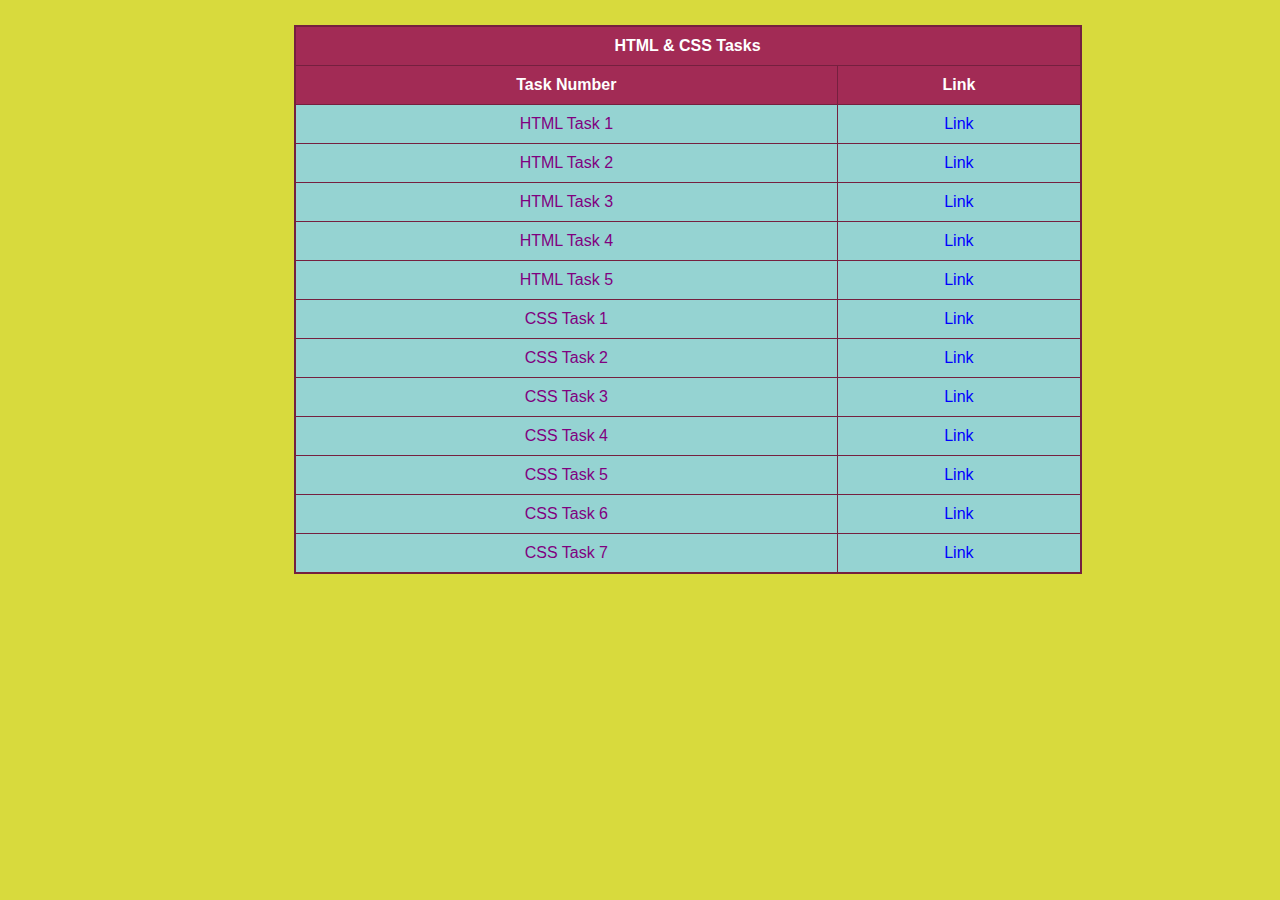
<file: index.html>
<!DOCTYPE html>
<html lang="en">
<head>
    <meta charset="UTF-8">
    <meta name="viewport" content="width=device-width, initial-scale=1.0">
    <title>HTML and CSS Tasks</title>
    <link rel="stylesheet" href="CSS/Task1.css">
    <link rel="stylesheet" href="CSS/Task2.css">
    <link rel="stylesheet" href="CSS/Task3.css">
    <link rel="stylesheet" href="CSS/Task4.css">
    <link rel="stylesheet" href="CSS/Task5.css">
    <link rel="stylesheet" href="CSS/Task6.css">
    <link rel="stylesheet" href="CSS/Task7.css">
    <style>
        table {
            width: 80%;
            margin: 20px auto;
            border-collapse: collapse;
            border: 2px solid #75203F;
        }

        th, td {
            border: 1px solid #75203F;
            border-radius: 0;
            padding: 10px;
            text-align: center;
        }

        th {
            background-color: #A22B55;
            color: white;
        }

        a {
            text-decoration: none;
            color: #4CB050;
        }

        a:hover {
            text-decoration: underline;
        }
    </style>
</head>
<body>
    <table>
        <tr>
            <th colspan="2" style="text-align: center;">HTML & CSS Tasks</th>
        </tr>
        <tr>
            <th>Task Number</th>
            <th>Link</th>
        </tr>
        <tr>
            <td>HTML Task 1</td>
            <td><a href="Task1.html" target="_blank">Link</a></td>
        </tr>
        <tr>
            <td>HTML Task 2</td>
            <td><a href="Task2.html" target="_blank">Link</a></td>
        </tr>
        <tr>
            <td>HTML Task 3</td>
            <td><a href="Task3.html" target="_blank">Link</a></td>
        </tr>
        <tr>
            <td>HTML Task 4</td>
            <td><a href="Task4.html" target="_blank">Link</a></td>
        </tr>
        <tr>
            <td>HTML Task 5</td>
            <td><a href="Task5.html" target="_blank">Link</a></td>
        </tr>
        <tr>
            <td>CSS Task 1</td>
            <td><a href="CSS/Task1.html" target="_blank">Link</a></td>
        </tr>
        <tr>
            <td>CSS Task 2</td>
            <td><a href="CSS/Task2.html" target="_blank">Link</a></td>
        </tr>
        <tr>
            <td>CSS Task 3</td>
            <td><a href="CSS/Task3.html" target="_blank">Link</a></td>
        </tr>
        <tr>
            <td>CSS Task 4</td>
            <td><a href="CSS/Task4.html" target="_blank">Link</a></td>
        </tr>
        <tr>
            <td>CSS Task 5</td>
            <td><a href="CSS/Task5.html" target="_blank">Link</a></td>
        </tr>
        <tr>
            <td>CSS Task 6</td>
            <td><a href="CSS/Task6.html" target="_blank">Link</a></td>
        </tr>
        <tr>
            <td>CSS Task 7</td>
            <td><a href="CSS/Task7.html" target="_blank">Link</a></td>
        </tr>
    </table>
</body>
</html>
</file>
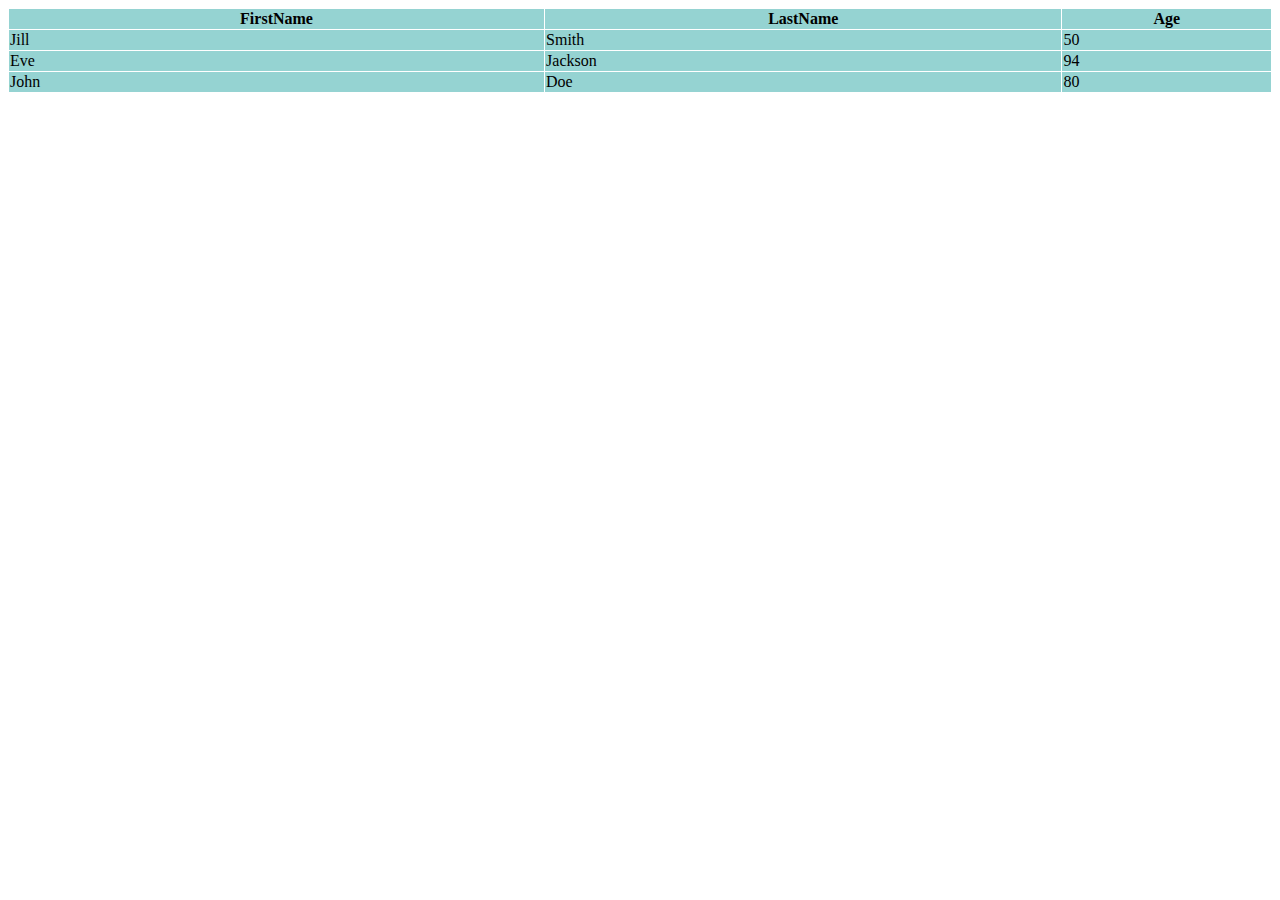
<file: Task1.html>
<!DOCTYPE html>
<html lang="en">
<head>
    <meta charset="UTF-8">
    <meta name="viewport" content="width=device-width, initial-scale=1.0">
    <title>Task 1</title>
    <style>
        table {
            width: 100%;
            background-color: #95d3d2;
            border-collapse: collapse;
        }

        tr, th, td {
            border: 1px solid white;
        }
    </style>
</head>
<body>
    <table>
        <th>FirstName</th>
        <th>LastName</th>
        <th>Age</th>
        <tr>
            <td>Jill</td>
            <td>Smith</td>
            <td>50</td>
        </tr>
        <tr>
            <td>Eve</td>
            <td>Jackson</td>
            <td>94</td>
        </tr>
        <tr>
            <td>John</td>
            <td>Doe</td>
            <td>80</td>
        </tr>
    </table>
</body>
</html>
</file>
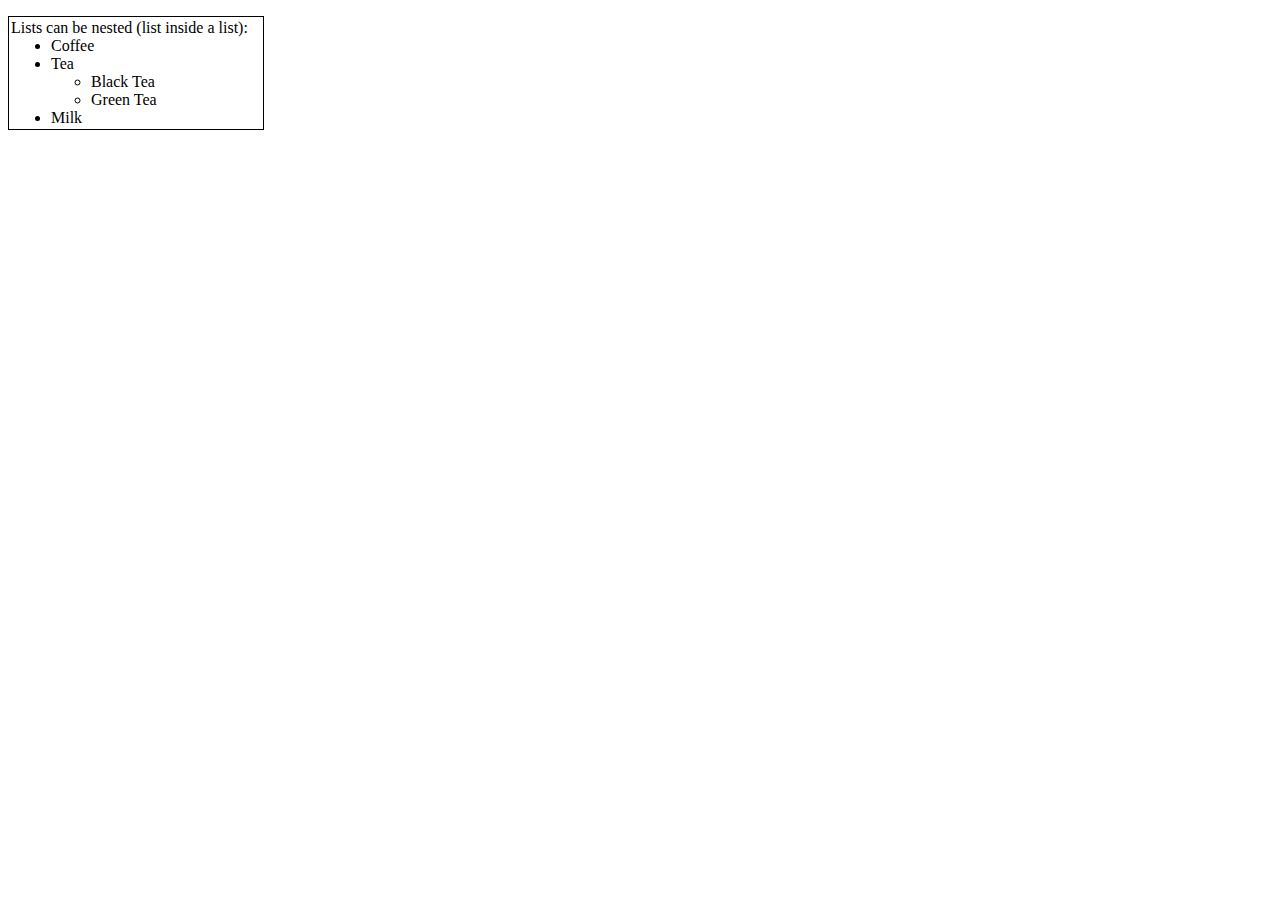
<file: Task2.html>
<!DOCTYPE html>
<html lang="en">
<head>
    <meta charset="UTF-8">
    <meta name="viewport" content="width=device-width, initial-scale=1.0">
    <title>Task 2</title>
</head>
<body>
    <dl style="border: 1px solid black; width: 250px; padding: 2px;">
        <dt>
            Lists can be nested (list inside a list):
            <ul>
                <li>Coffee</li>
                <li>
                    Tea
                    <ul>
                        <li>Black Tea</li>
                        <li>Green Tea</li>
                    </ul>
                </li>
                <li>Milk</li>
            </ul>
        </dt>
    </dl>
</body>
</html>
</file>
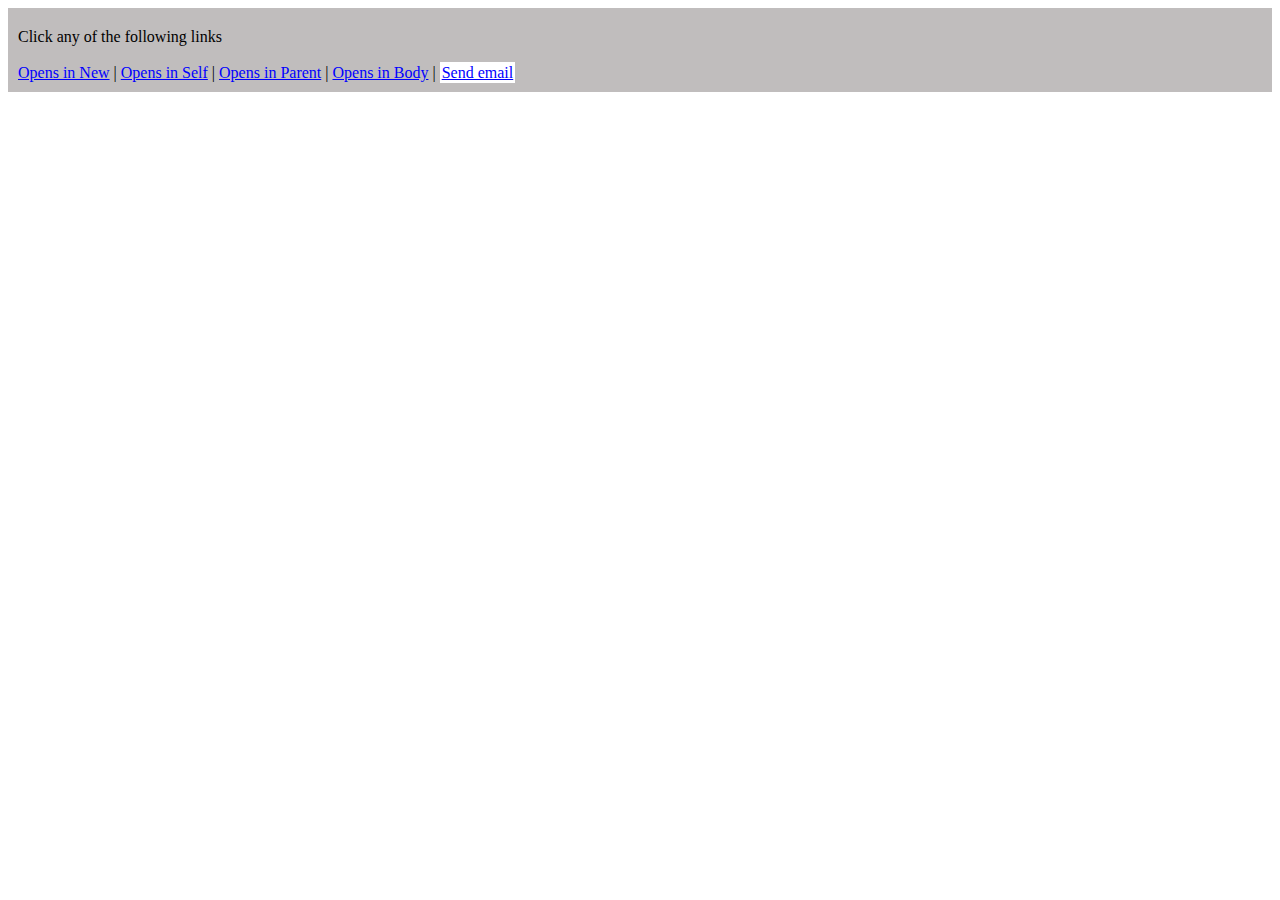
<file: Task3.html>
<!DOCTYPE html>
<html lang="en">
<head>
    <meta charset="UTF-8">
    <meta name="viewport" content="width=device-width, initial-scale=1.0">
    <title>Task 3</title>
    <style>
        div {
            background-color: rgb(192, 189, 189);
            padding: 20px 0px 10px 10px;
        }

        a {
            color: blue;
        }

        .mail {
            background-color: white;
            padding: 2px;
        }
    </style>
</head>
<body>
    <div>
        Click any of the following links
        <br><br>
        <a href="https://vitap.ac.in" target="_blank">Opens in New</a> |
        <a href="https://vitap.ac.in">Opens in Self</a> |
        <a href="https://vitap.ac.in" target="_parent">Opens in Parent</a> |
        <a href="https://vitap.ac.in" target="_top">Opens in Body</a> |
        <a href="https://mail.google.com" target="_blank" class="mail">Send email</a>
    </div>
</body>
</html>
</file>
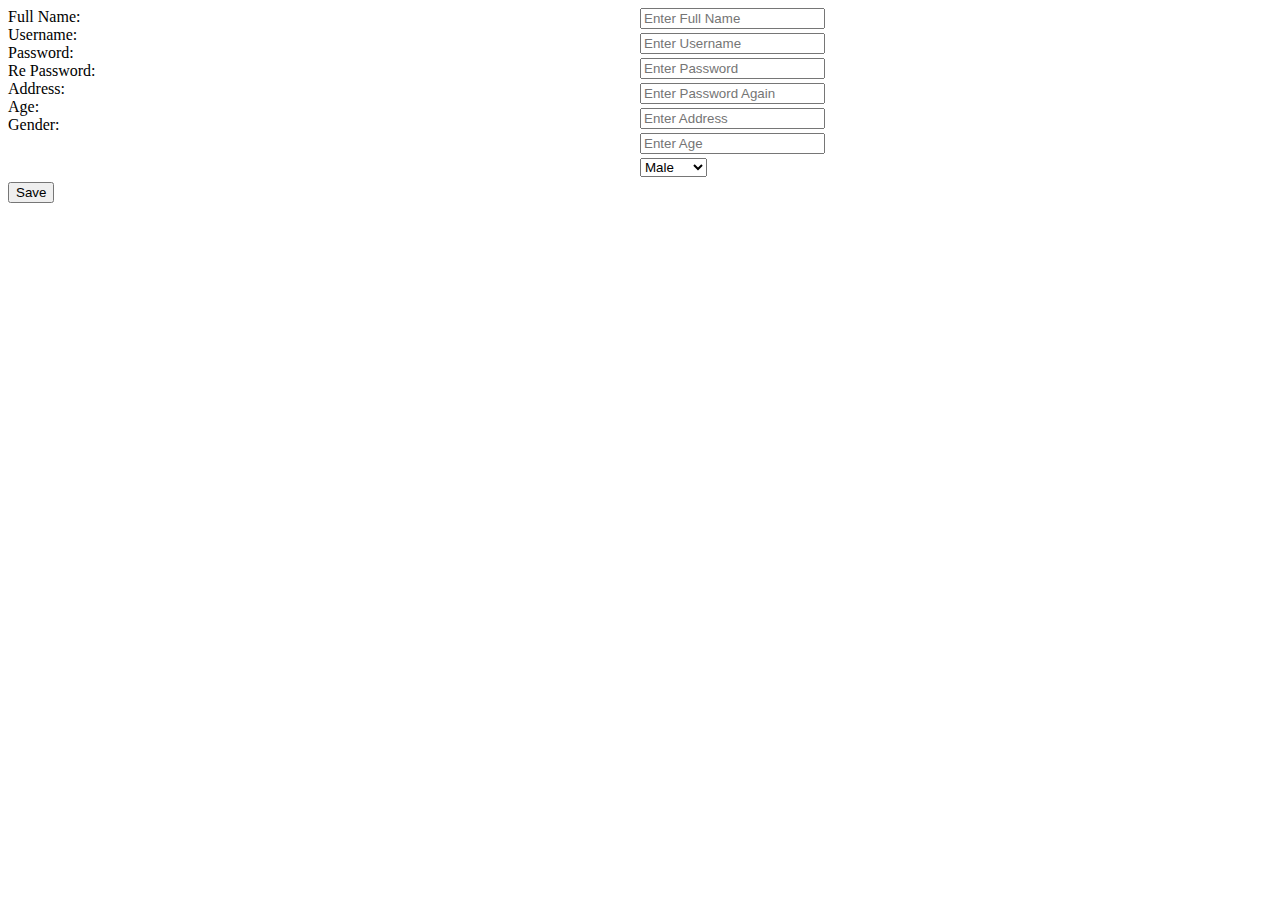
<file: Task4.html>
<!DOCTYPE html>
<html lang="en">
<head>
    <meta charset="UTF-8">
    <meta name="viewport" content="width=device-width, initial-scale=1.0">
    <title>Task 5</title>
    <style>
        .inputs, .labels{
            width: 50%;
            float: left;
            padding-bottom: 5px;
        }
        
        input{
            margin-bottom: 4px;
        }

        label fullname{
            padding-bottom: 30px;
        }
    </style>
</head>
<body>
    <div class="labels">
        <label for="fullname">Full Name:</label><br>
        <label for="username">Username:</label><br>
        <label for="pass">Password:</label><br>
        <label for="repass">Re Password:</label><br>
        <label for="address">Address:</label><br>
        <label for="age">Age:</label><br>
        <label for="gender">Gender:</label><br>
    </div>
    <div class="inputs">
        <input type="text" id="fullname" placeholder="Enter Full Name"><br>
        <input type="text" id="username" placeholder="Enter Username"><br>
        <input type="password" id="pass" placeholder="Enter Password"><br>
        <input type="password" id="repass" placeholder="Enter Password Again"><br>
        <input type="text" id="address" placeholder="Enter Address"><br>
        <input type="number" id="age" placeholder="Enter Age"><br>
        <select name="gender" id="gender">
            <option value="male">Male</option>
            <option value="female">Female</option>
        </select>
    </div>
    <br>
    <button>Save</button>
</body>
</html>
</file>
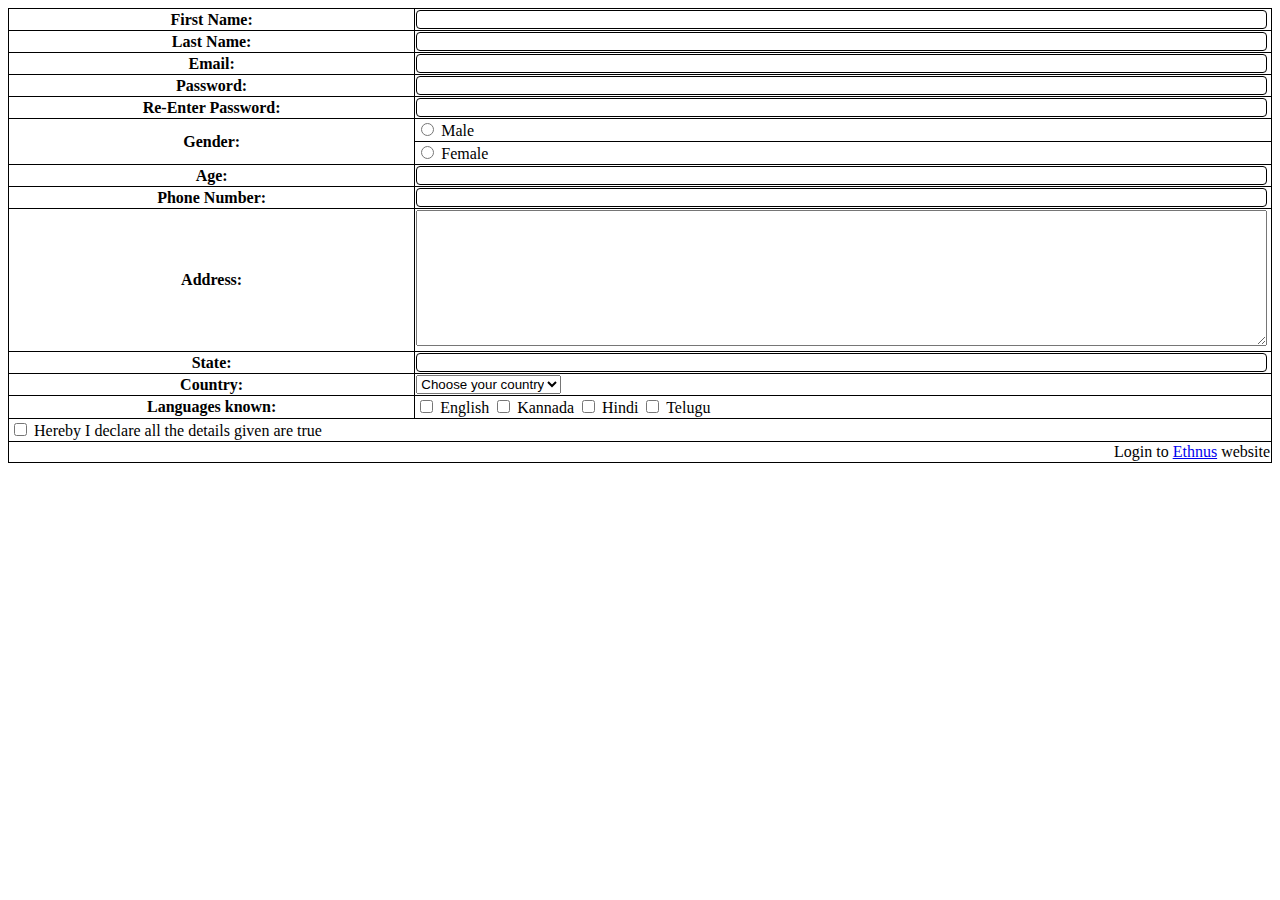
<file: Task5.html>
<!DOCTYPE html>
<html lang="en">
<head>
    <meta charset="UTF-8">
    <meta name="viewport" content="width=device-width, initial-scale=1.0">
    <title>Task 5</title>
    <style>
        table{
            border: 1px solid black;
            width: 100%;
            border-collapse: collapse;
        }

        th, td {
            border: 1px solid black;
        }

        .input{
            width: 99%;
            border-radius: 4px;
            border: 1px solid black;
        }

        #address{
            width: 99%;
            height: 130px;
        }

        label{
            width: 30%;
        }
    </style>
</head>
<body>
    <table>
        <tr>
            <th>
                <label for="firstname">First Name:</label>
            </th>
            <td>
                <input class="input" type="text" id="firstname">
            </td>
        </tr>
        <tr>
            <th>
                <label for="lastname">Last Name:</label>
            </th>
            <td>
                <input class="input" type="text" id="lastname">
            </td>
        </tr>
        <tr>
            <th>
                <label for="email">Email:</label>
            </th>
            <td>
                <input class="input" type="email" id="email">
            </td>
        </tr>
        <tr>
            <th>
                <label for="pass">Password:</label>
            </th>
            <td>
                <input class="input" type="password" id="pass">
            </td>
        </tr>
        <tr>
            <th>
                <label for="repass">Re-Enter Password:</label>
            </th>
            <td>
                <input class="input" type="password" id="repass">
            </td>
        </tr>
        <tr>
            <th rowspan="2">
                <label for="gender">Gender:</label>
            </th>
            <td>
                <input type="radio" name="gender" id="male">
                <label for="male">Male</label>
            </td>
        </tr>
        <tr>
            <td>
                <input type="radio" name="gender" id="female">
                <label for="female">Female</label>
            </td>
        </tr>
        <tr>
            <th>
                <label for="age">Age:</label>
            </th>
            <td>
                <input class="input" type="number" id="age">
            </td>
        </tr>
        <tr>
            <th>
                <label for="phone">Phone Number:</label>
            </th>
            <td>
                <input class="input" type="tel" id="phone">
            </td>
        </tr>
        <tr>
            <th>
                <label for="address">Address:</label>
            </th>
            <td>
                <textarea name="address" id="address"></textarea>
            </td>
        </tr>
        <tr>
            <th>
                <label for="state">State:</label>
            </th>
            <td>
                <input class="input" type="text" id="state">
            </td>
        </tr>
        <tr>
            <th>
                <label for="country">Country:</label>
            </th>
            <td>
                <select name="country" id="country">
                    <option value="">Choose your country</option>
                    <option value="india">India</option>
                    <option value="us">USA</option>
                    <option value="canada">Canada</option>
                    <option value="uk">United Kingdom</option>
                    <option value="australia">Australia</option>
                    <option value="germany">Germany</option>
                    <option value="france">France</option>
                    <option value="japan">Japan</option>
                    <option value="china">China</option>
                    <option value="brazil">Brazil</option>
                </select>
            </td>
        </tr>
        <tr>
            <th>
                <label for="lang">Languages known:</label>
            </th>
            <td>
                <input type="checkbox" id="english">
                <label for="english">English</label>

                <input type="checkbox" id="kannada">
                <label for="kannada">Kannada</label>

                <input type="checkbox" id="hindi">
                <label for="hindi">Hindi</label>

                <input type="checkbox" id="telugu">
                <label for="telugu">Telugu</label>
            </td>
        </tr>
        <tr>
            <td colspan="2">
                <input type="checkbox" id="declare">
                <label for="declare">Hereby I declare all the details given are true</label>
            </td>
        </tr>
        <tr>
            <td colspan="2" style="text-align: right;" id="login">
                Login to <a href="https://ethnus.com" target="_blank">Ethnus</a> website
            </td>
        </tr>
    </table>
</body>
</html>
</file>
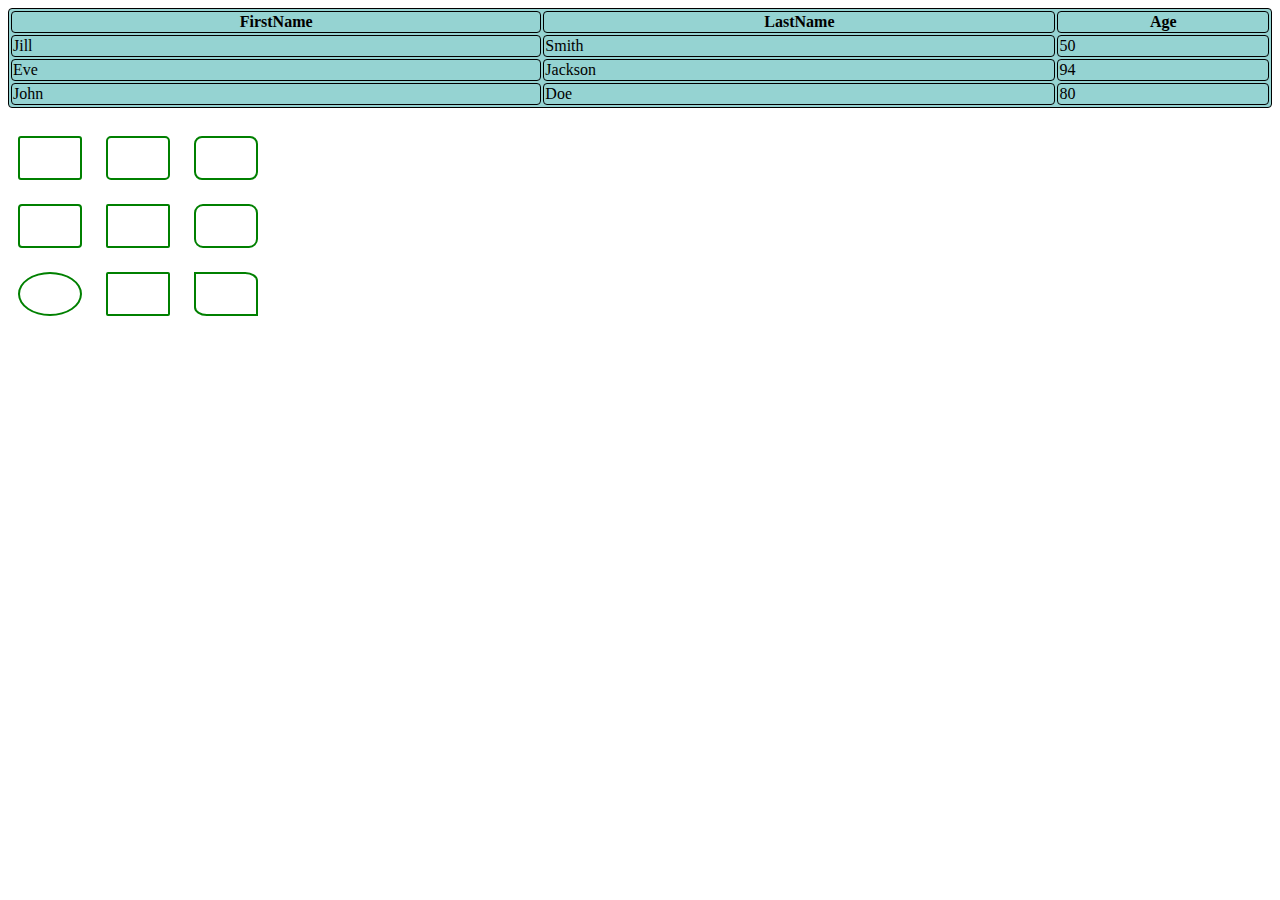
<file: CSS/Task1.html>
<!DOCTYPE html>
<html lang="en">
<head>
    <meta charset="UTF-8">
    <meta name="viewport" content="width=device-width, initial-scale=1.0">
    <link rel="stylesheet" href="../CSS/Task1.css">
    <title>CSS Task 1</title>
</head>
<body>
    <table>
        <th>FirstName</th>
        <th>LastName</th>
        <th>Age</th>
        <tr>
            <td>Jill</td>
            <td>Smith</td>
            <td>50</td>
        </tr>
        <tr>
            <td>Eve</td>
            <td>Jackson</td>
            <td>94</td>
        </tr>
        <tr>
            <td>John</td>
            <td>Doe</td>
            <td>80</td>
        </tr>
    </table><br>
    <div class="shape1"></div>
    <div class="shape2"></div>
    <div class="shape3"></div><br>
    <div class="shape4"></div>
    <div class="shape5"></div>
    <div class="shape6"></div><br>
    <div class="shape7"></div>
    <div class="shape8"></div>
    <div class="shape9"></div>
</body>
</html>
</file>
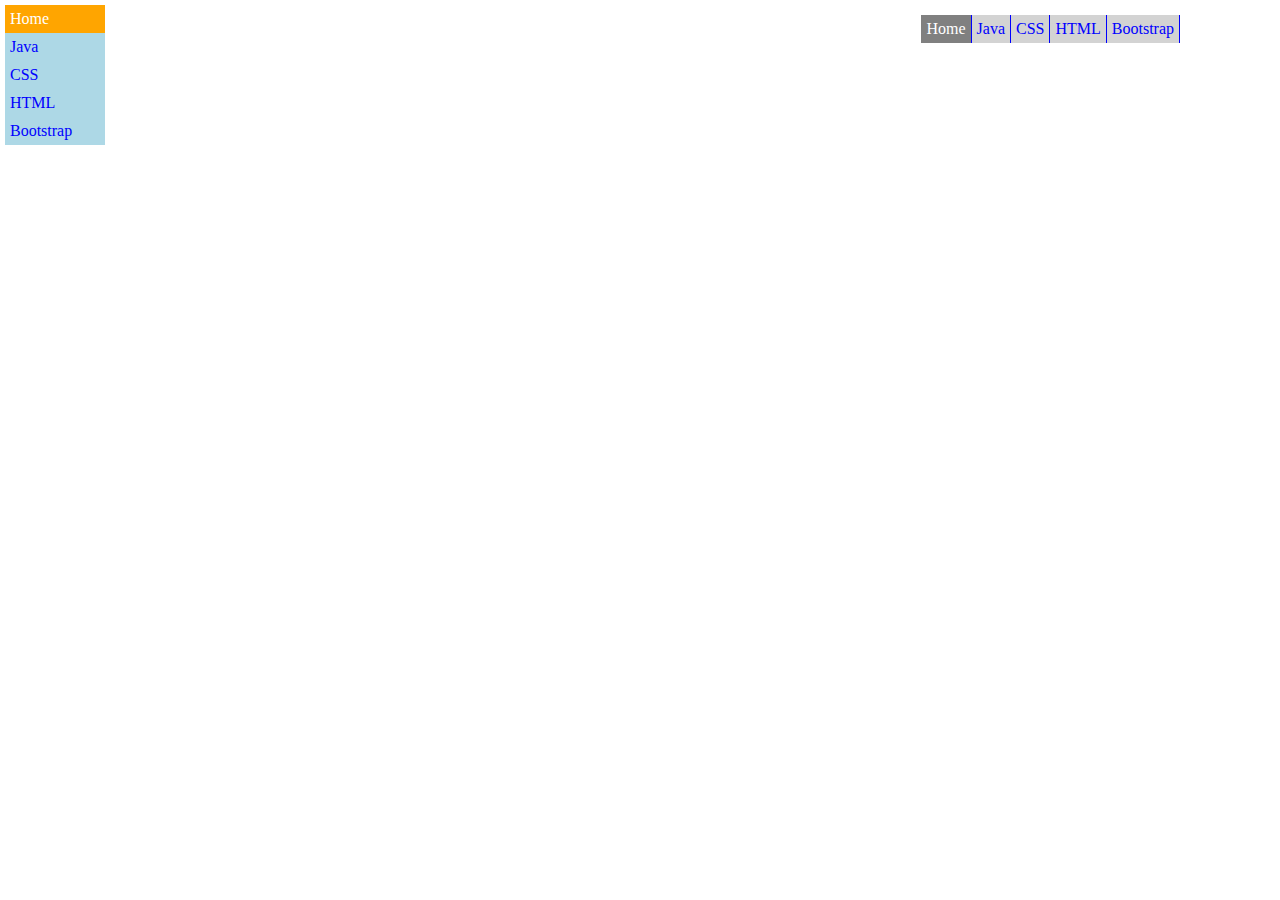
<file: CSS/Task2.html>
<!DOCTYPE html>
<html lang="en">
<head>
    <meta charset="UTF-8">
    <meta name="viewport" content="width=device-width, initial-scale=1.0">
    <title>CSS Task 2</title>
    <link rel="stylesheet" href="../CSS/Task2.css">
</head>
<body>
    <ul class="vertical">
        <li><a href="#" id="home">Home</a></li>
        <li><a href="#" id="java">Java</a></li>
        <li><a href="#" id="css">CSS</a></li>
        <li><a href="#" id="html">HTML</a></li>
        <li><a href="#" id="bs">Bootstrap</a></li>
    </ul>

    <ul class="horizontal">
        <li><a href="#" id="home">Home</a></li>
        <li><a href="#" id="java">Java</a></li>
        <li><a href="#" id="css">CSS</a></li>
        <li><a href="#" id="html">HTML</a></li>
        <li><a href="#" id="bs">Bootstrap</a></li>
    </ul>
</body>
</html>
</file>
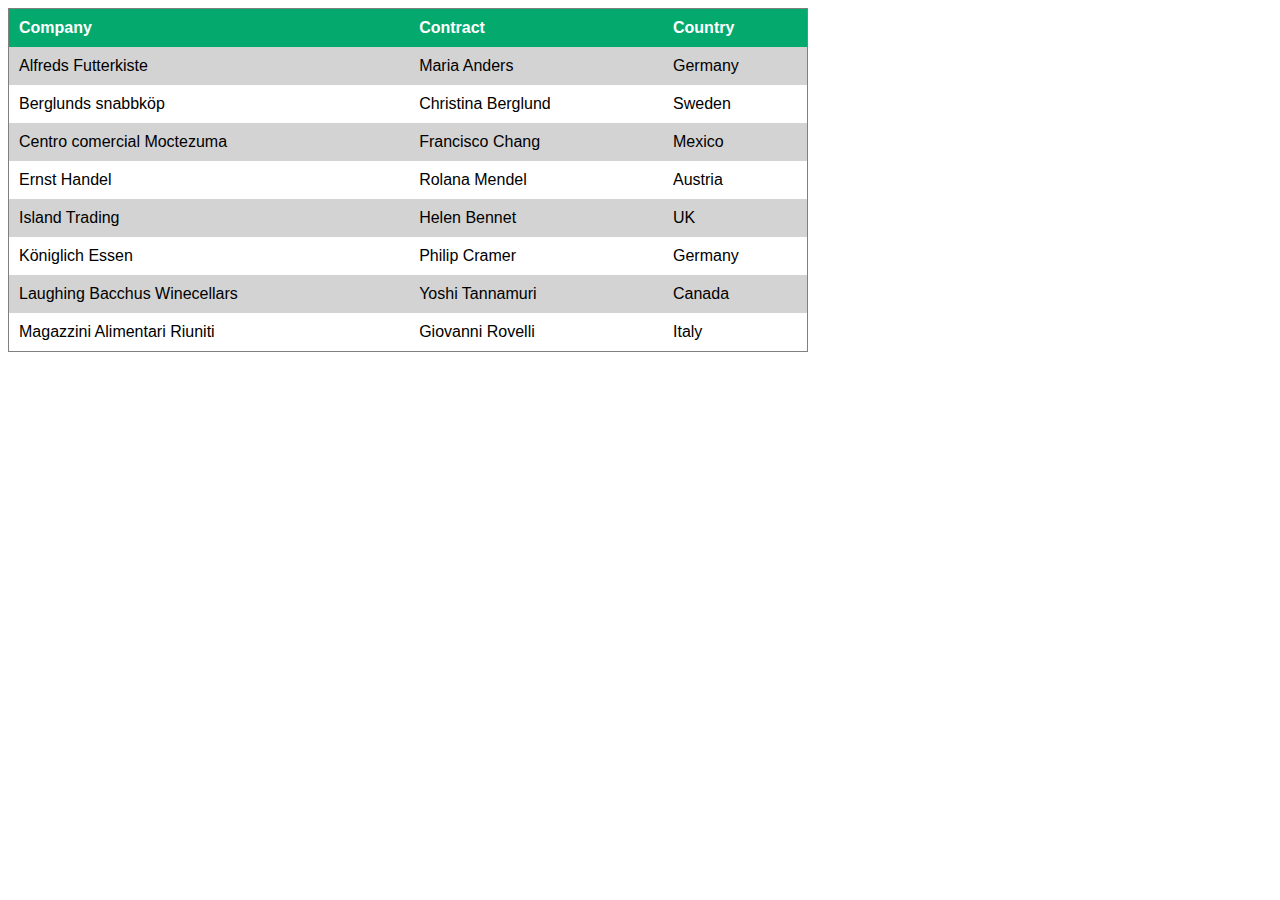
<file: CSS/Task3.html>
<!DOCTYPE html>
<html lang="en">
<head>
    <meta charset="UTF-8">
    <meta name="viewport" content="width=device-width, initial-scale=1.0">
    <title>CSS Task 3</title>
    <link rel="stylesheet" href="../CSS/Task3.css">
</head>
<body>
    <table>
        <th>Company</th>
        <th>Contract</th>
        <th>Country</th>
        <tr class="grey">
            <td>Alfreds Futterkiste</td>
            <td>Maria Anders</td>
            <td>Germany</td>
        </tr>
        <tr class="white">
            <td>Berglunds snabbköp</td>
            <td>Christina Berglund</td>
            <td>Sweden</td>
        </tr>
        <tr class="grey">
            <td>Centro comercial Moctezuma</td>
            <td>Francisco Chang</td>
            <td>Mexico</td>
        </tr>
        <tr class="white">
            <td>Ernst Handel</td>
            <td>Rolana Mendel</td>
            <td>Austria</td>
        </tr>
        <tr class="grey">
            <td>Island Trading</td>
            <td>Helen Bennet</td>
            <td>UK</td>
        </tr>
        <tr class="white">
            <td>Königlich Essen</td>
            <td>Philip Cramer</td>
            <td>Germany</td>
        </tr>
        <tr class="grey">
            <td>Laughing Bacchus Winecellars</td>
            <td>Yoshi Tannamuri</td>
            <td>Canada</td>
        </tr>
        <tr class="white">
            <td>Magazzini Alimentari Riuniti</td>
            <td>Giovanni Rovelli</td>
            <td>Italy</td>
        </tr>
    </table>
</body>
</html>
</file>
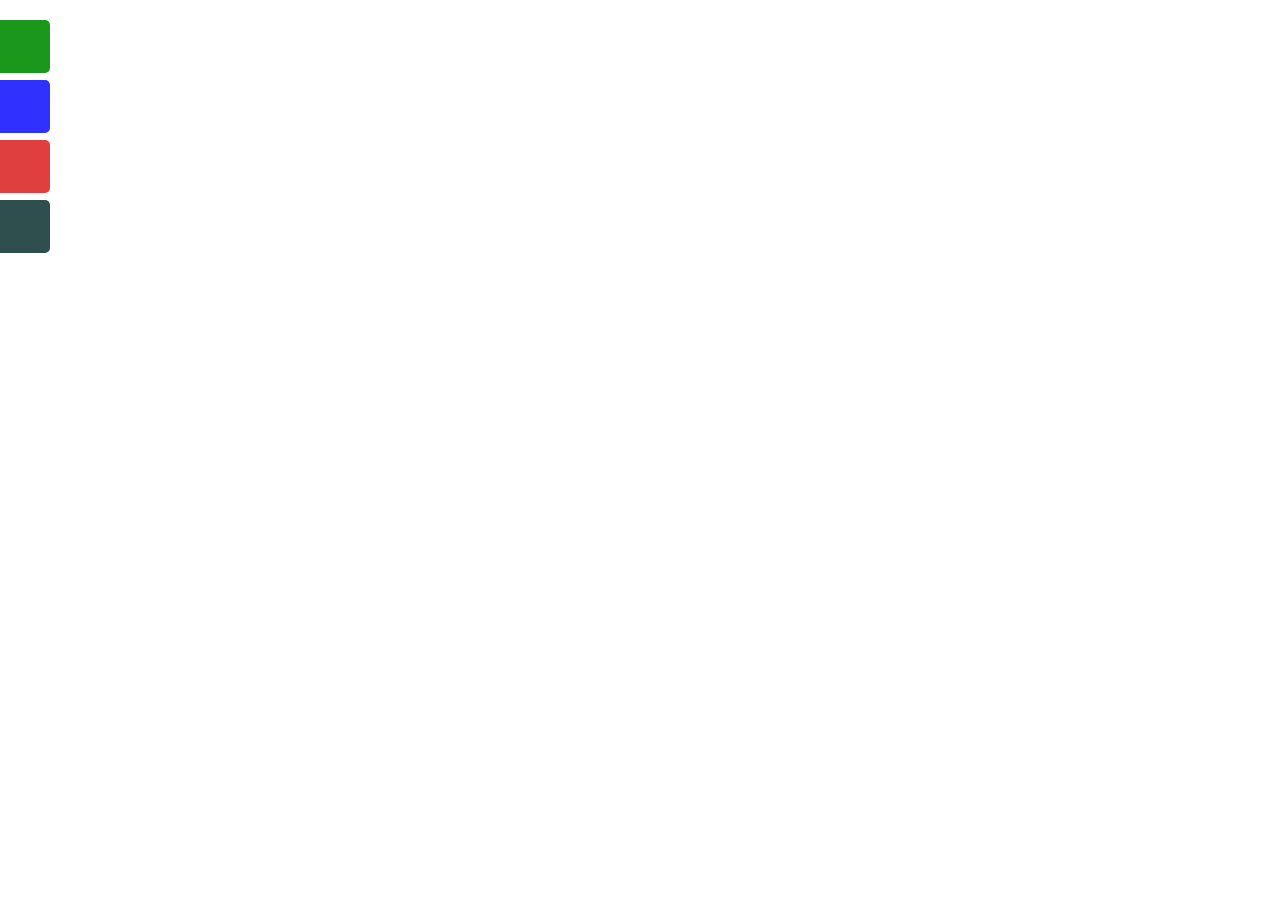
<file: CSS/Task4.html>
<!DOCTYPE html>
<html lang="en">
<head>
    <meta charset="UTF-8">
    <meta name="viewport" content="width=device-width, initial-scale=1.0">
    <title>CSS Task 4</title>
    <link rel="stylesheet" href="../CSS/Task4.css">
</head>
<body>
    <div class="sidenav">
        <a href="#" id="home">Home</a>
        <a href="#" id="page1">Page 1</a>
        <a href="#" id="page2">Page 2</a>
        <a href="#" id="about">About</a>
    </div>
</body>
</html>
</file>
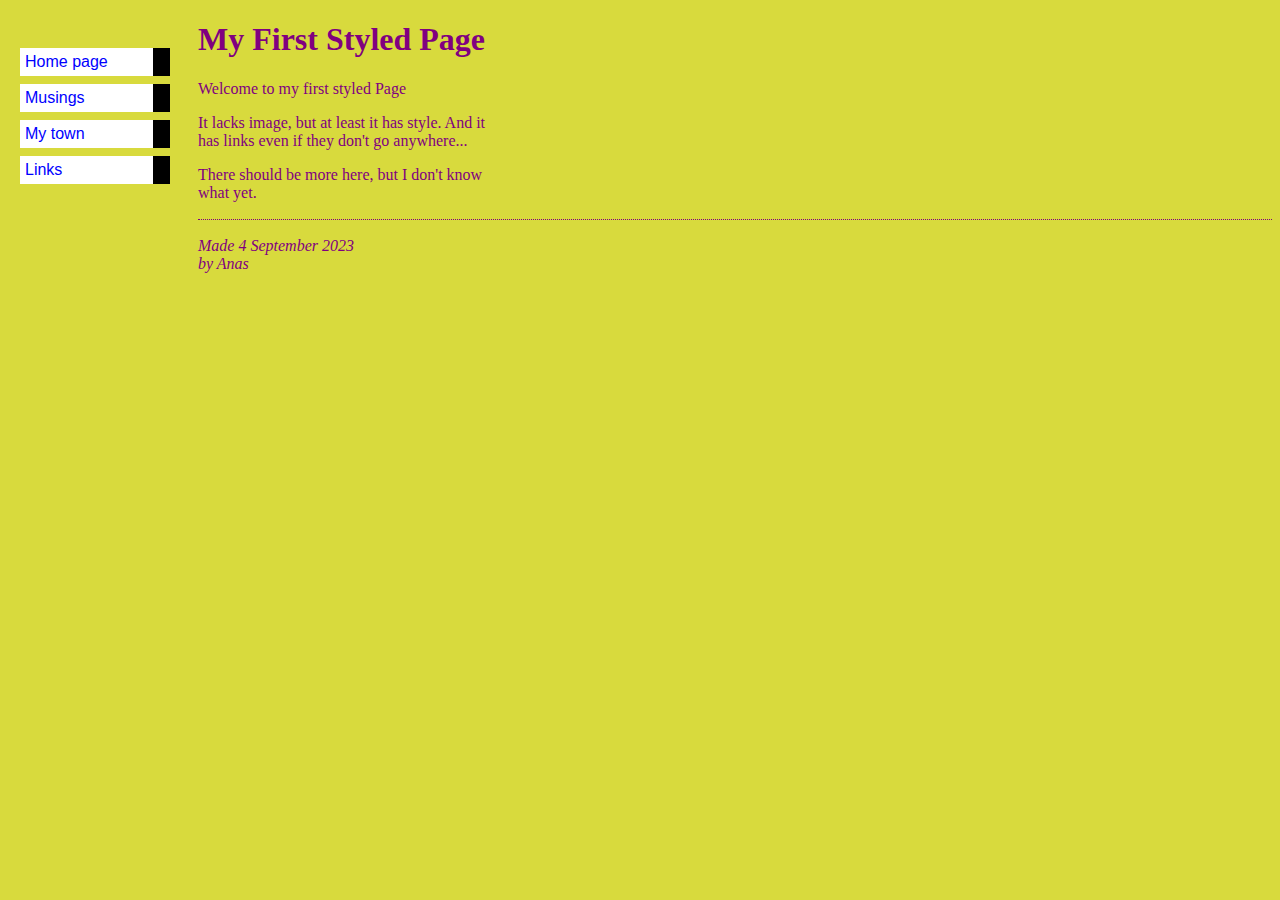
<file: CSS/Task5.html>
<!DOCTYPE html>
<html lang="en">
<head>
    <meta charset="UTF-8">
    <meta name="viewport" content="width=device-width, initial-scale=1.0">
    <title>CSS Task 5</title>
    <link rel="stylesheet" href="../CSS/Task5.css">
</head>
<body>
    <ul class="navbar">
        <li><a href="#" id="home">Home page</a></li>
        <li><a href="#" id="musings">Musings</a></li>
        <li><a href="#" id="mytown">My town</a></li>
        <li><a href="#" id="links">Links</a></li>
    </ul>

    <h1>My First Styled Page</h1>
    <p>Welcome to my first styled Page</p>
    <p>It lacks image, but at least it has style. And it <br>
        has links even if they don't go anywhere...
    </p>
    <p>There should be more here, but I don't know <br> what yet.</p>
    
    <address>Made 4 September 2023 <br> by Anas</address>
</body>
</html>
</file>
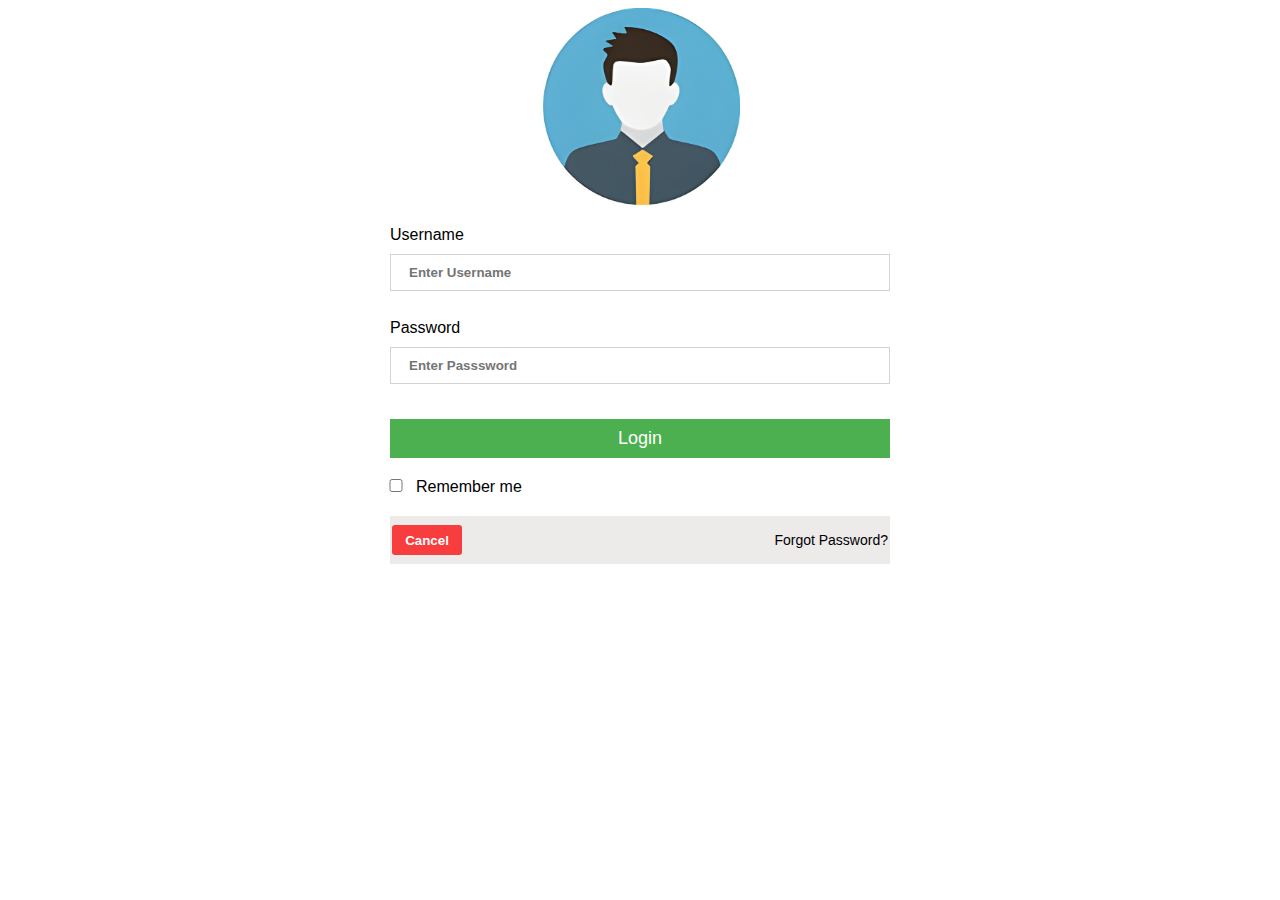
<file: CSS/Task6.html>
<!DOCTYPE html>
<html lang="en">
<head>
    <meta charset="UTF-8">
    <meta name="viewport" content="width=device-width, initial-scale=1.0">
    <title>Login Page</title>
    <link rel="stylesheet" href="../CSS/Task6.css">
</head>
<body>
    <form action="#">
        <img src="../CSS/pfp.jpg" alt="Profile Picture">
        <br>
        <label for="username">Username</label>
        <input type="text" name="username" id="user" placeholder="Enter Username" required>
        <br><br>

        <label for="password">Password</label>
        <input type="text" name="password" id="pass" placeholder="Enter Passsword" required>
        <br><br>

        <button type="submit" class="login">Login</button>
        <br>

        <label for="remember">
            <input type="checkbox" name="remember" id="remember">Remember me
        </label>
        <br>

        <div class="button-container">
            <button type="reset" class="cancel">Cancel</button>

            <p class="forgotpass"> <a href="#">Forgot Password?</a></p>
        </div>
    </form>
</body>
</html>
</file>
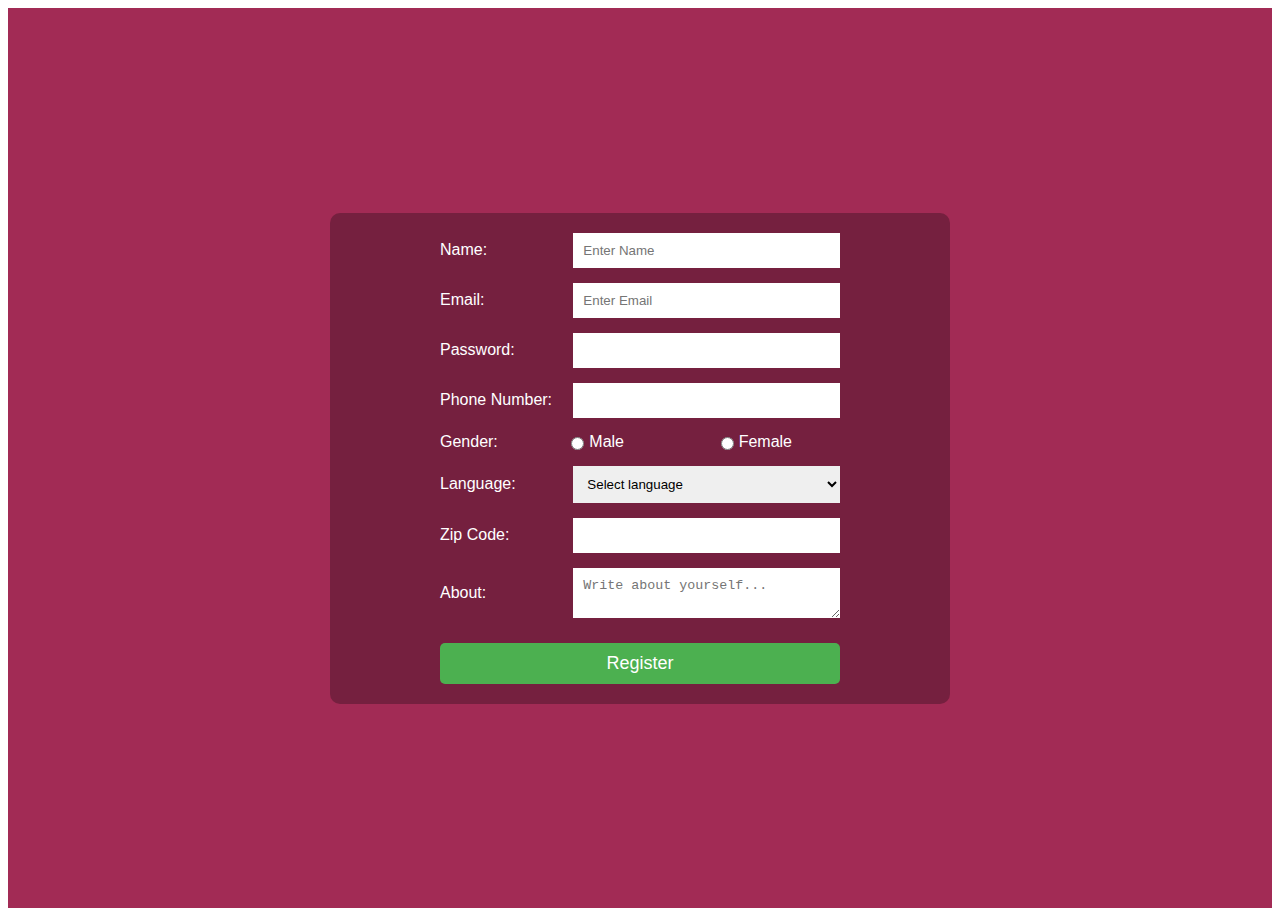
<file: CSS/Task7.html>
<!DOCTYPE html>
<html lang="en">
<head>
    <meta charset="UTF-8">
    <meta name="viewport" content="width=device-width, initial-scale=1.0">
    <title>CSS Task 7</title>
    <link rel="stylesheet" href="../CSS/Task7.css">
</head>
<body>
    <div class="container">
        <form action="#">
            <div class="form-row">
                <label for="name">Name:</label>
                <input type="text" name="name" id="name" placeholder="Enter Name">
            </div>
            <div class="form-row">
                <label for="email">Email:</label>
                <input type="email" name="email" id="mail" placeholder="Enter Email">
            </div>
            <div class="form-row">
                <label for="password">Password:</label>
                <input type="password" name="password" id="pass">
            </div>
            <div class="form-row">
                <label for="phone">Phone Number:</label>
                <input type="tel" name="phone" id="no">
            </div>
            <div class="form-row">
                <label for="gender">Gender:</label>
                <input type="radio" name="gender" id="male">
                <label for="male">Male</label>
                <input type="radio" name="gender" id="female">
                <label for="female">Female</label>
            </div>
            <div class="form-row">
                <label for="language">Language:</label>
                <select name="country" id="country">
                    <option value="">Select language</option>
                    <option value="eng">English</option>
                    <option value="hin">Hindi</option>
                    <option value="tel">Telugu</option>
                    <option value="kan">Kannada</option>
                    <option value="arabic">Arabic</option>
                    <option value="urdu">Urdu</option>
                    <option value="french">French</option>
                    <option value="jap">Japanese</option>
                </select>
            </div>
            <div class="form-row">
                <label for="zip-code">Zip Code:</label>
                <input type="number" name="zip-code" id="zip">
            </div>
            <div class="form-row">
                <label for="about">About:</label>
                <textarea name="about" id="about" placeholder="Write about yourself..."></textarea>
            </div>
            <button type="submit" class="register">Register</button>
        </form>
    </div>
</body>
</html>
</file>
<file: CSS/Task1.css>
table {
    width: 100%;
    background-color: #95d3d2;
    border: 1px solid black;
    border-radius: 4px;
}

tr, th, td {
    border: 1px solid black;
    border-radius: 4px;
}

div{
border: 2px solid green;
height: 40px;
width: 60px;
display: inline-block;
}

.shape1,.shape2,.shape3,.shape4,.shape5,.shape6,.shape7,.shape8,.shape9{
margin: 10px;
}
.shape1{
border-radius: 3px;
}

.shape2{
border-radius: 5px;
}

.shape3{
border-radius: 8px;
}

.shape4{
border-radius: 4px;
}

.shape5{
border-radius: 2px;
}

.shape6{
border-radius: 9px;
}

.shape7{
border-radius: 50%;
}

.shape8{
border-radius: 2px;
}

.shape9{
border-top-right-radius: 20%;
border-bottom-left-radius: 20%;
}
</file>
<file: CSS/Task2.css>
body{
    display: flex;
    justify-content: space-between;
    margin: 5px 100px 0 5px;
}

.vertical, .horizontal{
    list-style-type: none;
}

.vertical{
    width: 100px;
    margin: 0;
    padding: 0;
    background-color: lightblue;
}

.vertical #home{
    background-color: orange;
    color: white;
}

li a{
    display: block;
    padding: 5px;
    text-decoration: none;
    color: blue;
}

.horizontal li{
    float: left;
    background-color: lightgrey;
    border-right: 1px solid blue;
}

.horizontal{
    margin: 0;
    padding-top: 10px;
    overflow: hidden;
}

.horizontal #home{
    background-color: grey;
    color: white;
}
</file>
<file: CSS/Task3.css>
th{
    background-color: #04A96D;
    color: white;
    text-align: left;
    padding: 10px;
}

table{
    border: 1px solid grey;
    width:800px;
    border-collapse: collapse;
    font-family: Arial, Helvetica, sans-serif;
}

td{
    padding: 10px;
}

.grey{
    background-color: lightgray;
}
</file>
<file: CSS/Task4.css>
.sidenav a{
    position: absolute;
    text-decoration: none;
    padding: 15px;
    width: 100px;
    transition: 0.7s;
    left: -80px;
    font-size: 20px;
    color: white;
    border-radius: 0 5px 5px 0;
}

.sidenav a:hover{
    left: 0;
}

#home{
    background-color: rgb(27, 152, 27);
    top: 20px;
}

#page1{
    background-color: rgb(48, 48, 255);
    top: 80px;
}

#page2{
    background-color: rgb(223, 63, 63);
    top: 140px;
}

#about{
    background-color: darkslategrey;
    top: 200px;
}
</file>
<file: CSS/Task5.css>
body{
    color: purple;
    background-color: #D8DA3D;
    font-family: Cambria, Cochin, Georgia, Times, 'Times New Roman', serif;
    padding-left: 190px;
}

ul.navbar{
    position: absolute;
    padding: 0;
    margin: 0;
    top: 40px;
    left: 20px;
    width: 150px;
    list-style-type: none;
    font-family: 'Gill Sans', 'Gill Sans MT', Calibri, 'Trebuchet MS', sans-serif;
}

ul.navbar li {
    background: white;
    margin: 8px 0;
    padding: 5px;
    border-right: 17px solid black 
}

ul.navbar a {
    text-decoration: none 
}

a:link {
    color: blue 
}

a:visited {
    color: purple 
}

address{
    margin-top: 17px;
    padding-top: 17px;
    border-top: thin dotted;
}
</file>
<file: CSS/Task6.css>
img{
    width: 200px;
    height: 200px;
    display: block;
    margin: 0 auto;
}

body{
    font-family:'Franklin Gothic Medium', 'Arial Narrow', Arial, sans-serif;
}

.forgotpass{
    font-size: 14px;
}

form{
    margin: auto;
    width: 500px;
}

#user, #pass{
    font-weight: bold;
}

input{
    width: 100%;
    margin: 10px 0;
    padding: 10px 18px;
    box-sizing: border-box;
    border: 1px solid lightgray;
}

.login {
    background-color: #4CB050;
    color: white;
    padding: 9px;
    margin: 7px 0 20px;
    width: 100%;
    font-size: 18px;
    border: 0;
    cursor: pointer;
}

#remember{
    margin: -230px;
    margin-left: -244px;
}

.button-container {
    display: flex;
    justify-content: space-between;
    align-items: center;
    margin-top: 20px;
    background-color: rgb(237, 234, 234);
    padding: 2px;
}

.cancel{
    width: 70px;
    height: 30px;
    border-radius: 3px;
    border: none;
    background-color: rgb(247, 61, 61);
    color: white;
    font-weight: bold;
    cursor: pointer;
}

.forgotpass a{
    width: 110px;
    color: black;
    text-decoration: none;
}
</file>
<file: CSS/Task7.css>
.container {
    display: flex;
    justify-content: center;
    align-items: center;
    height: 100vh;
    background-color: #A22B55;
    font-family: 'Lucida Sans', 'Lucida Sans Regular', 'Lucida Grande', 'Lucida Sans Unicode', Geneva, Verdana, sans-serif;
}

form {
    width: 400px;
    padding: 20px 110px;
    color: white;
    background-color: #75203F;
    border-radius: 10px;
    text-align: left;
}

.form-row {
    display: flex;
    justify-content: space-between;
    align-items: center;
    margin-bottom: 15px;
}

label {
    flex: 1;
    margin-right: 10px;
}

input[type="text"],
input[type="email"],
input[type="password"],
input[type="tel"],
input[type="number"],
textarea,
select {
    flex: 2;
    padding: 10px;
    border: none;
}

input[type="radio"] {
    margin-right: 5px;
    margin-left: 30px;
}

button.register {
    background-color: #4CB050;
    color: white;
    padding: 10px;
    margin-top: 10px;
    width: 100%;
    font-size: 18px;
    border: none;
    border-radius: 5px;
    cursor: pointer;
}
</file>
